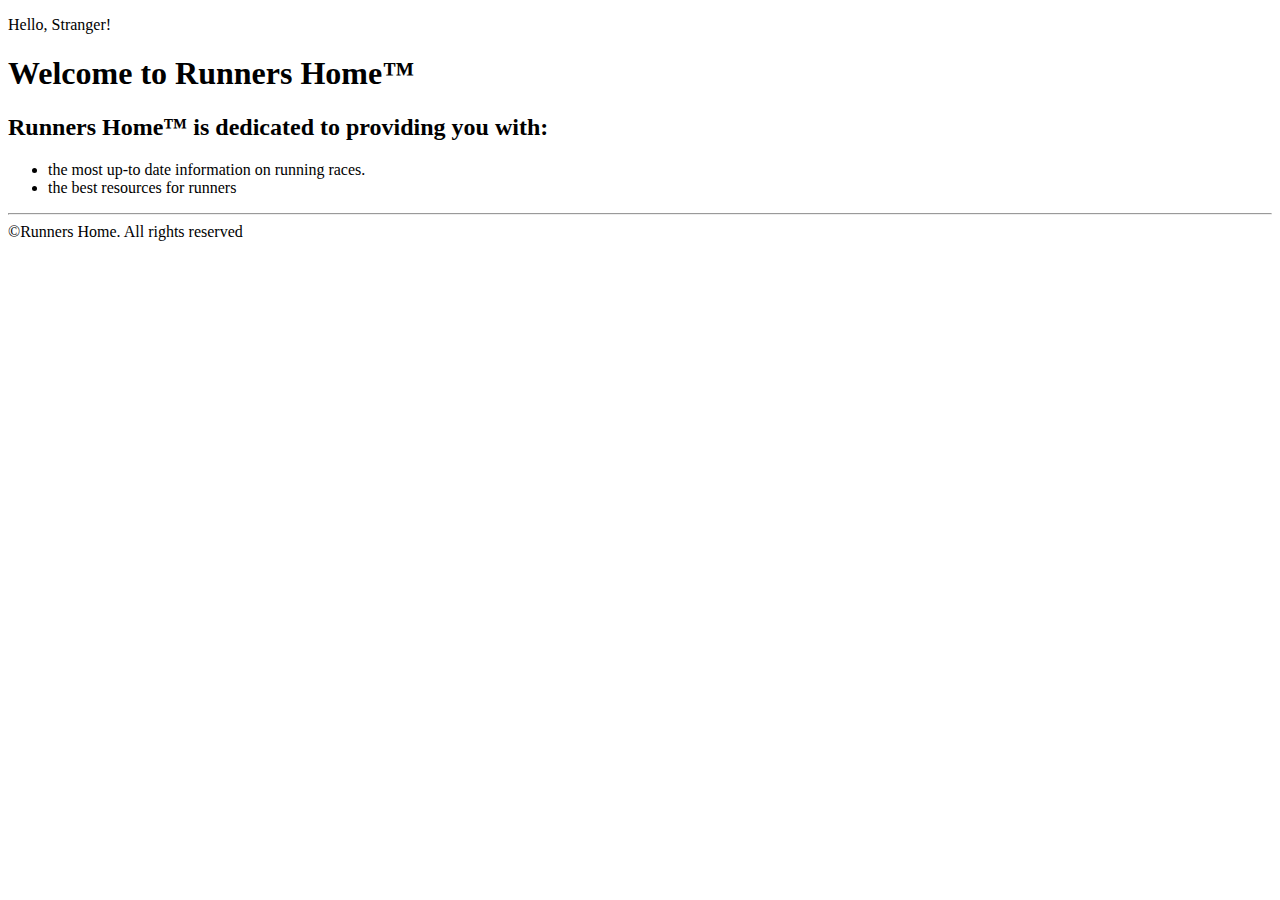
<file: HTML5/Homeworks/Html Fundamentals/01.Runners Home Page/index.html>
<!DOCTYPE html>
<html>
<head lang="en">
    <meta charset="UTF-8">
    <title>The runners Home&trade;</title>
</head>
<body>
    <p>Hello, Stranger!</p>
    <h1>Welcome to Runners Home&trade;</h1>
    <h2>Runners Home&trade; is dedicated to providing you with:</h2>
    <ul>
        <li>the most up-to date information on running races.</li>
        <li>the best resources for runners</li>
    </ul>
    <hr/>
<footer>&copy;Runners Home. All rights reserved</footer>
</body>
</html>
</file>
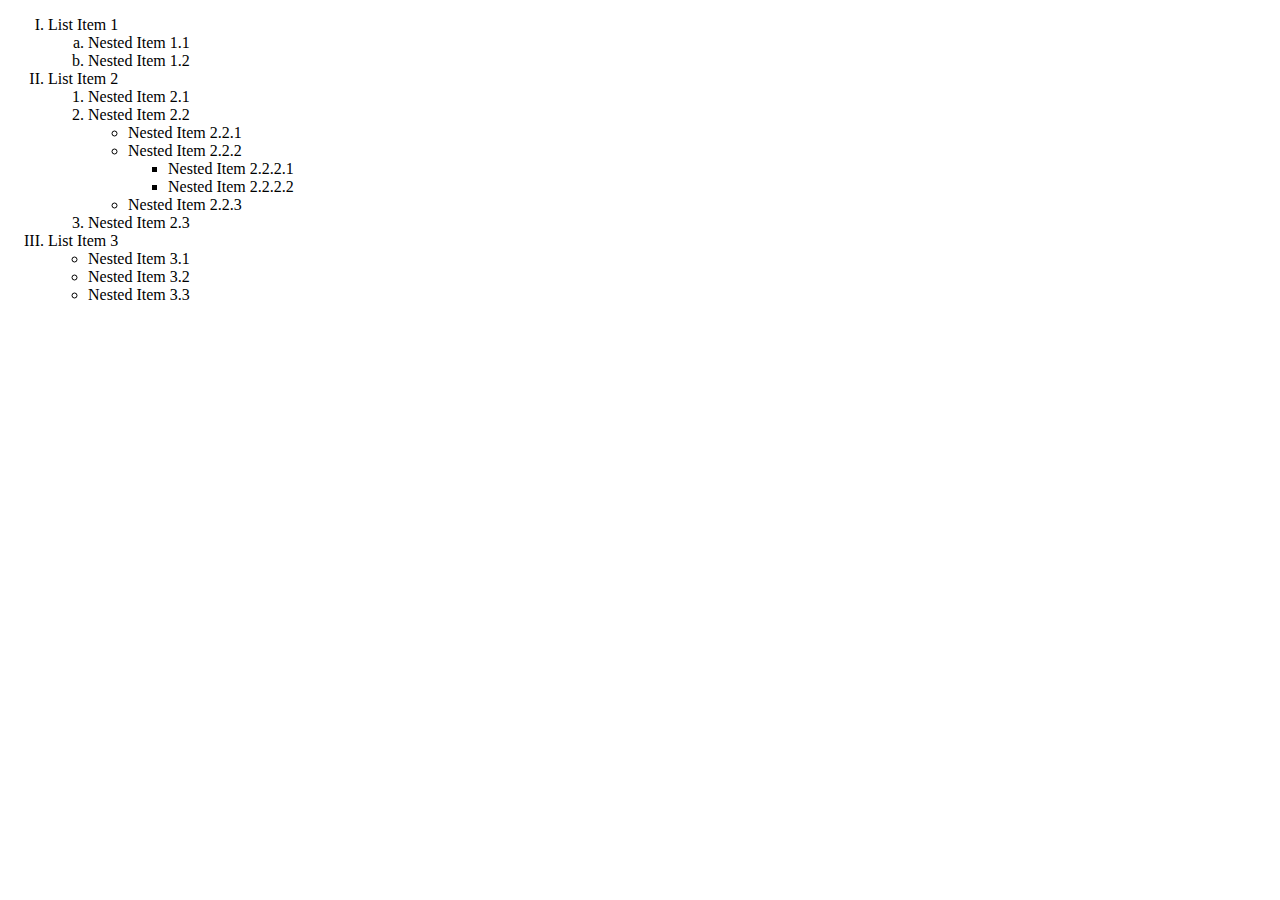
<file: HTML5/Homeworks/Html Fundamentals/02.Nested Lists/index.html>
<!DOCTYPE html>
<html>
<head lang="en">
    <meta charset="UTF-8">
    <title>Nested Lists</title>
</head>
<body>
<ol type="I">
    <li>List Item 1
        <ol type="a">
            <li>Nested Item 1.1</li>
            <li>Nested Item 1.2</li>
        </ol>
    </li>
    <li>List Item 2
        <ol type="1">
            <li>Nested Item 2.1</li>
            <li>Nested Item 2.2
                <ul type="circle">
                    <li>Nested Item 2.2.1</li>
                    <li>Nested Item 2.2.2
                        <ul type="square">
                            <li>Nested Item 2.2.2.1</li>
                            <li>Nested Item 2.2.2.2</li>
                        </ul>
                    </li>
                    <li>Nested Item 2.2.3</li>
                </ul>
            </li>
            <li>Nested Item 2.3</li>
        </ol>
    </li>
    <li>List Item 3
        <ul>
            <li>Nested Item 3.1</li>
            <li>Nested Item 3.2</li>
            <li>Nested Item 3.3</li>
        </ul>
    </li>
    
</ol>
</body>
</html>
</file>
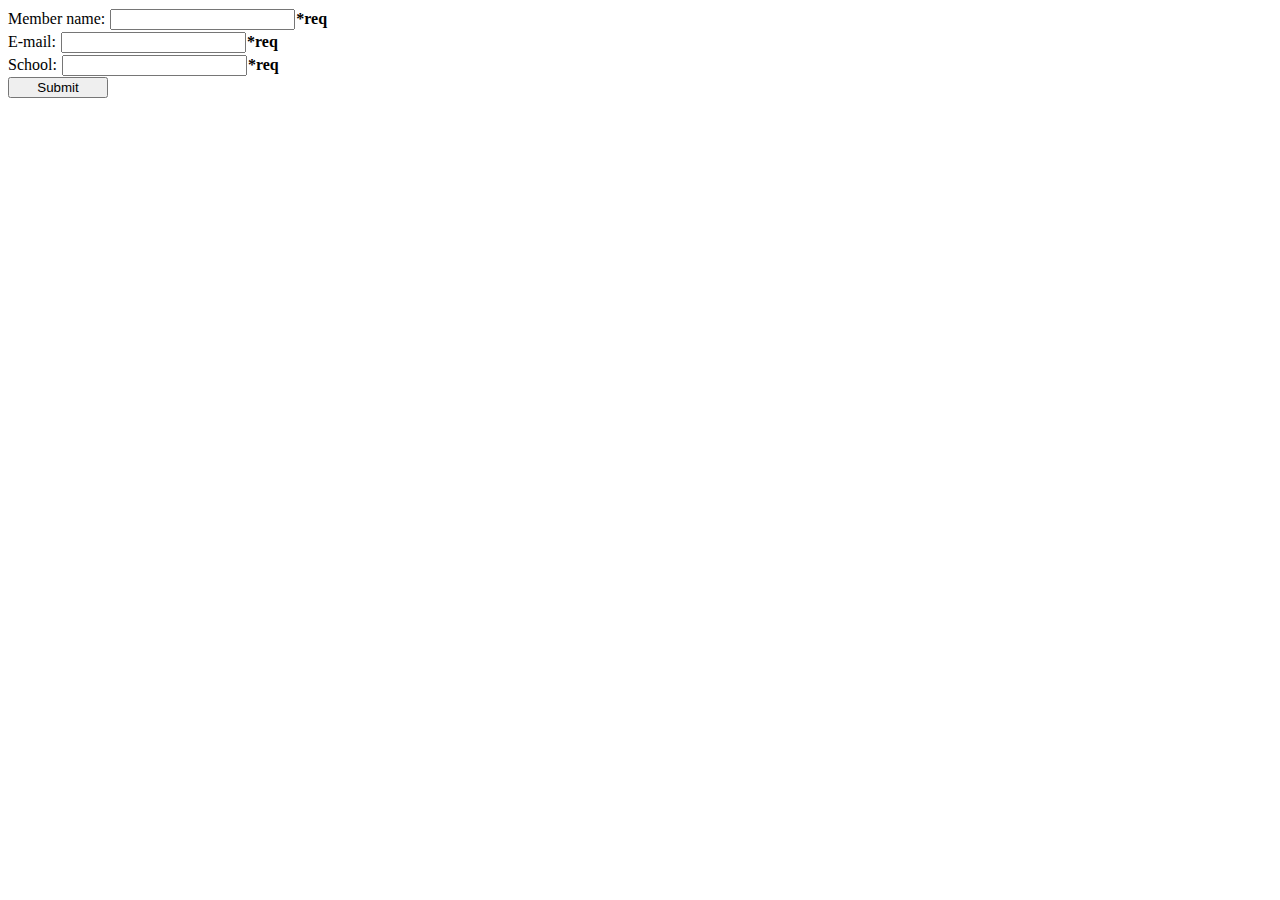
<file: HTML5/Homeworks/Html Tables/02.Html Form/index.html>
<!DOCTYPE html>
<html>
<head lang="en">
    <meta charset="UTF-8">
    <title>HTML Form</title>
    <link rel="stylesheet" href="style.css"/>
</head>
<body>
<form>
    Member name:
    <input type="text" name="memberName"/><strong>*req</strong><br/>
    E-mail:
    <input type="email" name="email"/><strong>*req</strong><br/>
    School:
    <input type="text" name="school"/><strong>*req</strong><br/>
    <button type="submit" id="submit">Submit</button>
</form>
</body>
</html>
</file>
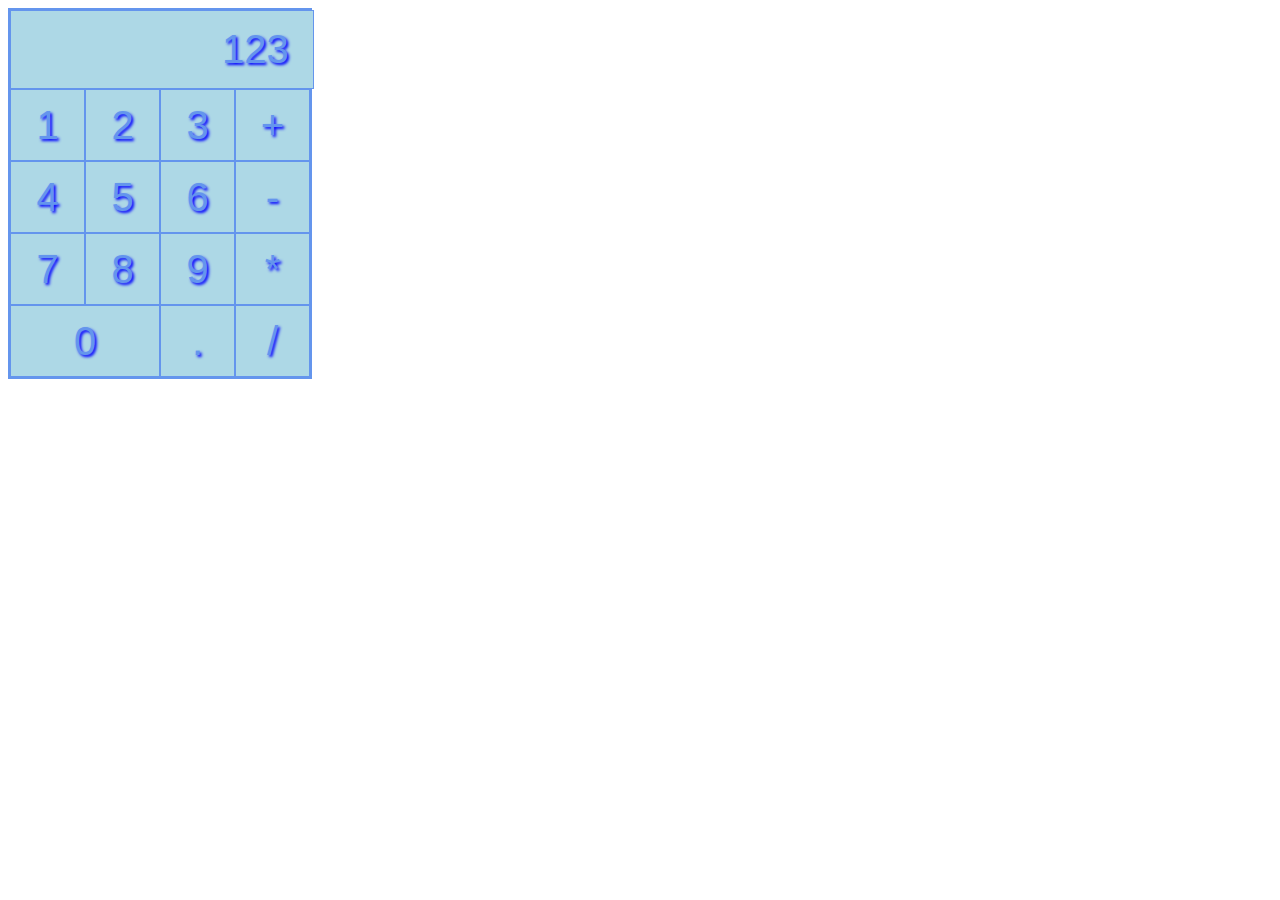
<file: HTML5/Homeworks/Html Tables/03.Calculator/index.html>
<!DOCTYPE html>
<html>
<head lang="en">
    <meta charset="UTF-8">
    <title>Calculator</title>
    <link rel="stylesheet" href="style.css"/>
</head>
<body>
    <form>
        <input type="text" value="123  " id="result" disabled/>
        <br/>
        <button type="button" class="btn">1</button>
        <button type="button" class="btn">2</button>
        <button type="button" class="btn">3</button>
        <button type="button" class="btn">+</button>
        <br/>
        <button type="button" class="btn">4</button>
        <button type="button" class="btn">5</button>
        <button type="button" class="btn">6</button>
        <button type="button" class="btn">-</button>
        <br/>
        <button type="button" class="btn">7</button>
        <button type="button" class="btn">8</button>
        <button type="button" class="btn">9</button>
        <button type="button" class="btn">*</button>
        <br/>
        <button type="button" class="btn" id="zero">0</button>
        <button type="button" class="btn">.</button>
        <button type="button" class="btn">/</button>
    </form>
</body>
</html>
</file>
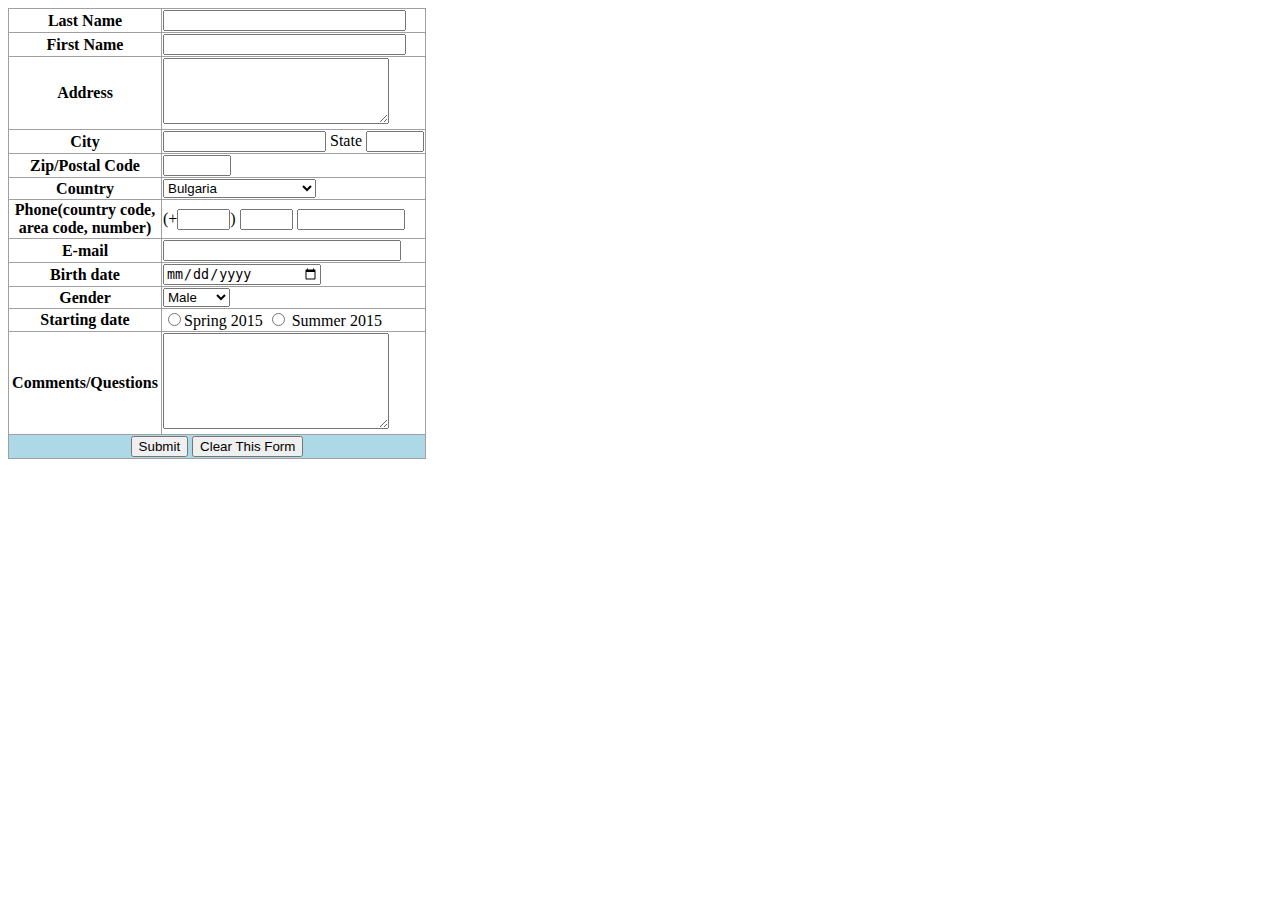
<file: HTML5/Homeworks/Html Forms/Problem.01/Registration-Form.html>
<!DOCTYPE html>
<html>
<head>
	<meta charset="utf-8">
	<meta http-equiv="X-UA-Compatible" content="IE=edge">
	<title>Registration Form</title>
	<link rel="stylesheet" href="style.css">
</head>
<body>
	<form>
		<table>
			<tfoot>
				<tr>
					<td id="footer" colspan="2">
						<input type="submit" value="Submit"/>
						<input type="reset" value="Clear This Form"/>
					</td>
				</tr>
			</tfoot>
			<tbody>
				<tr>
					<td class="firstColumn">
						<label for="lastName">Last Name</label>
					</td>
					<td>
						<input type="text" id="lastName"/>
					</td>
				</tr>
				<tr>
					<td class="firstColumn">
						<label for="firstName">First Name</label>
					</td>
					<td>
						<input type="text" id="firstName"/>
					</td>
				</tr>
				<tr>
					<td class="firstColumn">
						<label for="address">Address</label>
					</td>
					<td>
						<textarea name="address" id="address" cols="20" rows="4"></textarea>
					</td>
				</tr>
				<tr>
					<td class="firstColumn">
						<label for="city">City</label>
					</td>
					<td>
						<input type="text" id="city"/>
						<label for="state">State</label>
						<input type="text" id="state"/>
					</td>
				</tr>
				<tr>
					<td class="firstColumn">
						<label for="postCode">Zip/Postal Code</label>
					</td>
					<td>
						<input type="number" id="postCode"/>
					</td>
				</tr>
				<tr>
					<td class="firstColumn">
						<label for="country">Country</label>
					</td>
					<td>
						<select name="country" id="country">
							<option value="Argentina">Argentina</option>
							<option value="Australia">Australia</option>
							<option value="Bulgaria" selected="selected">Bulgaria</option>
							<option value="Canada">Canada</option>
							<option value="Denmark">Denmark</option>
							<option value="Germany">Germany</option>
							<option value="France">France</option>
							<option value="Jamaica">Jamaica</option>
						</select>
					</td>
				</tr>
				<tr>
					<td class="firstColumn">
						<label for="phone">
							Phone(country code,<br/>area code, number)	
						</label>
					</td>
					<td>
						(+<input type="tel" id="phone" maxlength="4"/>)
						<input type="tel" maxlength="5" id="area" />
						<input type="tel" maxlength="8" id="number" />
					</td>
				</tr>
				<tr>
					<td class="firstColumn">
						<label for="email">E-mail</label>
					</td>
					<td>
						<input type="email" id="email"/>
					</td>
				</tr>
				<tr>
					<td class="firstColumn">
						<label for="birthDate">Birth date</label>
					</td>
					<td>
						<input type="date" id="birthDate"/>
					</td>
				</tr>
				<tr>
					<td class="firstColumn">
						<label for="gender">Gender</label>
					</td>
					<td>
						<select name="gender" id="gender">
							<option value="male" selected="selected">Male</option>
							<option value="female">Female</option>
						</select>
					</td>
				</tr>
				<tr>
					<td class="firstColumn">
						<label for="spring">Starting date</label>
					</td>
					<td>
						<input type="radio" name="start" id="spring"/>Spring 2015
						<input type="radio" name="start" id="summer"/> Summer 2015
					</td>
				</tr>
				<tr>
					<td class="firstColumn">
						<label for="comments">Comments/Questions</label>
					</td>
					<td>
						<textarea name="comments" id="comments" cols="20" rows="6"></textarea>
					</td>
				</tr>	
			</tbody>
		</table>
	</form>
</body>
</html>
</file>
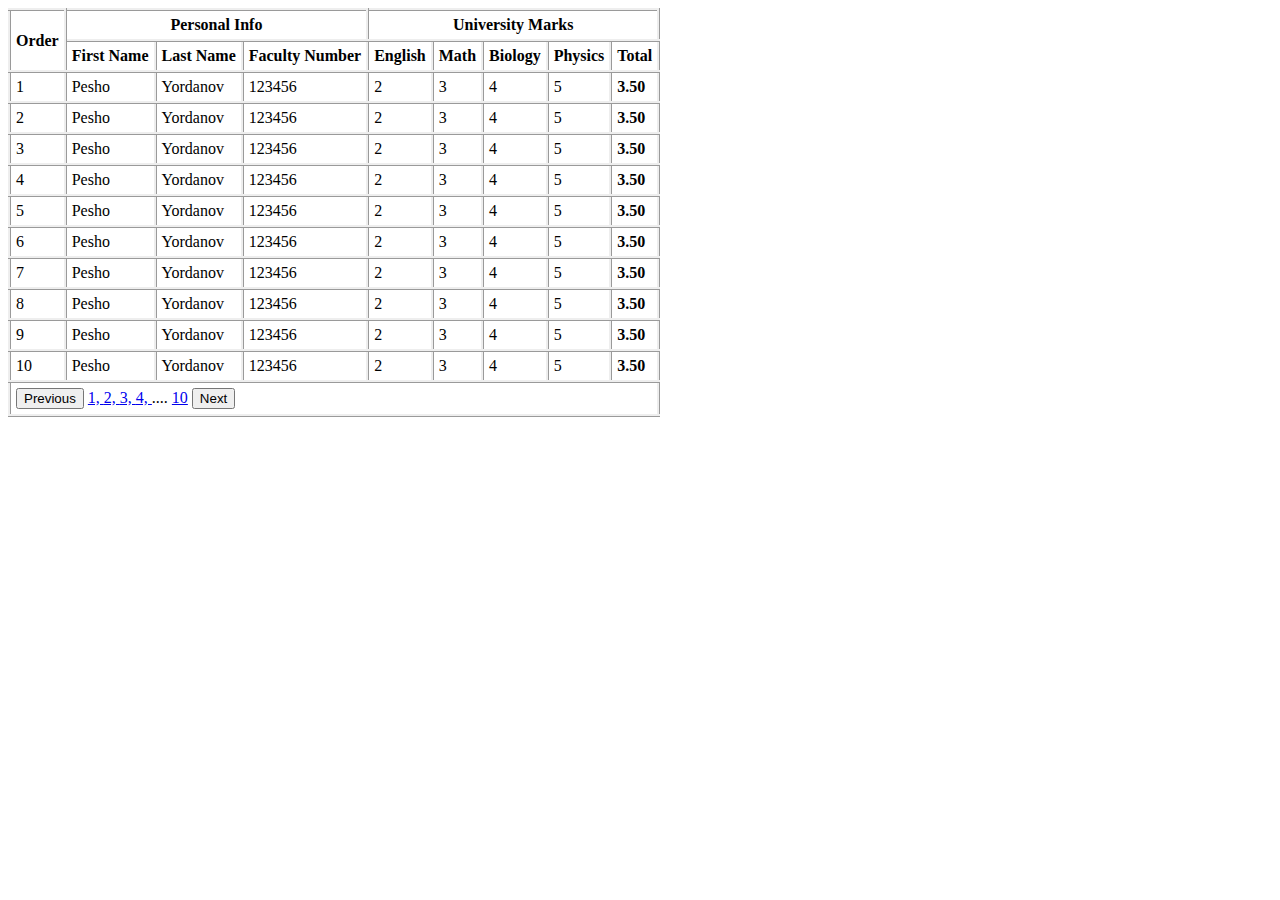
<file: HTML5/Homeworks/Html Forms/Problem.02/University-grid.html>
<!DOCTYPE html>
<html>
<head>
	<meta charset="utf-8">
	<meta http-equiv="X-UA-Compatible" content="IE=edge">
	<title>University grid</title>
	<link rel="stylesheet" href="style.css">
</head>
<body>
	<table>
		<thead>
			<tr>
				<th rowspan="2">Order</th>
				<th colspan="3">Personal Info</th>
				<th colspan="5">University Marks</th>
			</tr>
			<tr>
				<th>First Name</th>
				<th>Last Name</th>
				<th>Faculty Number</th>
				<th>English</th>
				<th>Math</th>
				<th>Biology</th>
				<th>Physics</th>
				<th>Total</th>
			</tr>
		</thead>
		<tfoot>
			<tr>
				<td colspan="9">
					<input type="button" value="Previous" id="previous"/>
					<label for="previous"><a href="#">1, </a></label>
            		<a href="#">2, </a>
            		<a href="#">3, </a>
            		<a href="#">4, </a>
            		<span>....</span>
            		<label for="next"><a href="#">10</a></label>
            		<input type="button" value="Next" id="next"/>
            	</td>
			</tr>
		</tfoot>
		<tbody>
			<tr>
				<td>1</td>
				<td>Pesho</td>
				<td>Yordanov</td>
				<td>123456</td>
				<td>2</td>
				<td>3</td>
				<td>4</td>
				<td>5</td>
				<td class="total">3.50</td>
			</tr>
			<tr>
				<td>2</td>
				<td>Pesho</td>
				<td>Yordanov</td>
				<td>123456</td>
				<td>2</td>
				<td>3</td>
				<td>4</td>
				<td>5</td>
				<td class="total">3.50</td>
			</tr>
			<tr>
				<td>3</td>
				<td>Pesho</td>
				<td>Yordanov</td>
				<td>123456</td>
				<td>2</td>
				<td>3</td>
				<td>4</td>
				<td>5</td>
				<td class="total">3.50</td>
			</tr>
			<tr>
				<td>4</td>
				<td>Pesho</td>
				<td>Yordanov</td>
				<td>123456</td>
				<td>2</td>
				<td>3</td>
				<td>4</td>
				<td>5</td>
				<td class="total">3.50</td>
			</tr>
			<tr>
				<td>5</td>
				<td>Pesho</td>
				<td>Yordanov</td>
				<td>123456</td>
				<td>2</td>
				<td>3</td>
				<td>4</td>
				<td>5</td>
				<td class="total">3.50</td>
			</tr>
			<tr>
				<td>6</td>
				<td>Pesho</td>
				<td>Yordanov</td>
				<td>123456</td>
				<td>2</td>
				<td>3</td>
				<td>4</td>
				<td>5</td>
				<td class="total">3.50</td>
			</tr>
			<tr>
				<td>7</td>
				<td>Pesho</td>
				<td>Yordanov</td>
				<td>123456</td>
				<td>2</td>
				<td>3</td>
				<td>4</td>
				<td>5</td>
				<td class="total">3.50</td>
			</tr>
			<tr>
				<td>8</td>
				<td>Pesho</td>
				<td>Yordanov</td>
				<td>123456</td>
				<td>2</td>
				<td>3</td>
				<td>4</td>
				<td>5</td>
				<td class="total">3.50</td>
			</tr>
			<tr>
				<td>9</td>
				<td>Pesho</td>
				<td>Yordanov</td>
				<td>123456</td>
				<td>2</td>
				<td>3</td>
				<td>4</td>
				<td>5</td>
				<td class="total">3.50</td>
			</tr>
			<tr>
				<td>10</td>
				<td>Pesho</td>
				<td>Yordanov</td>
				<td>123456</td>
				<td>2</td>
				<td>3</td>
				<td>4</td>
				<td>5</td>
				<td class="total">3.50</td>
			</tr>
		</tbody>
	</table>
</body>
</html>
</file>
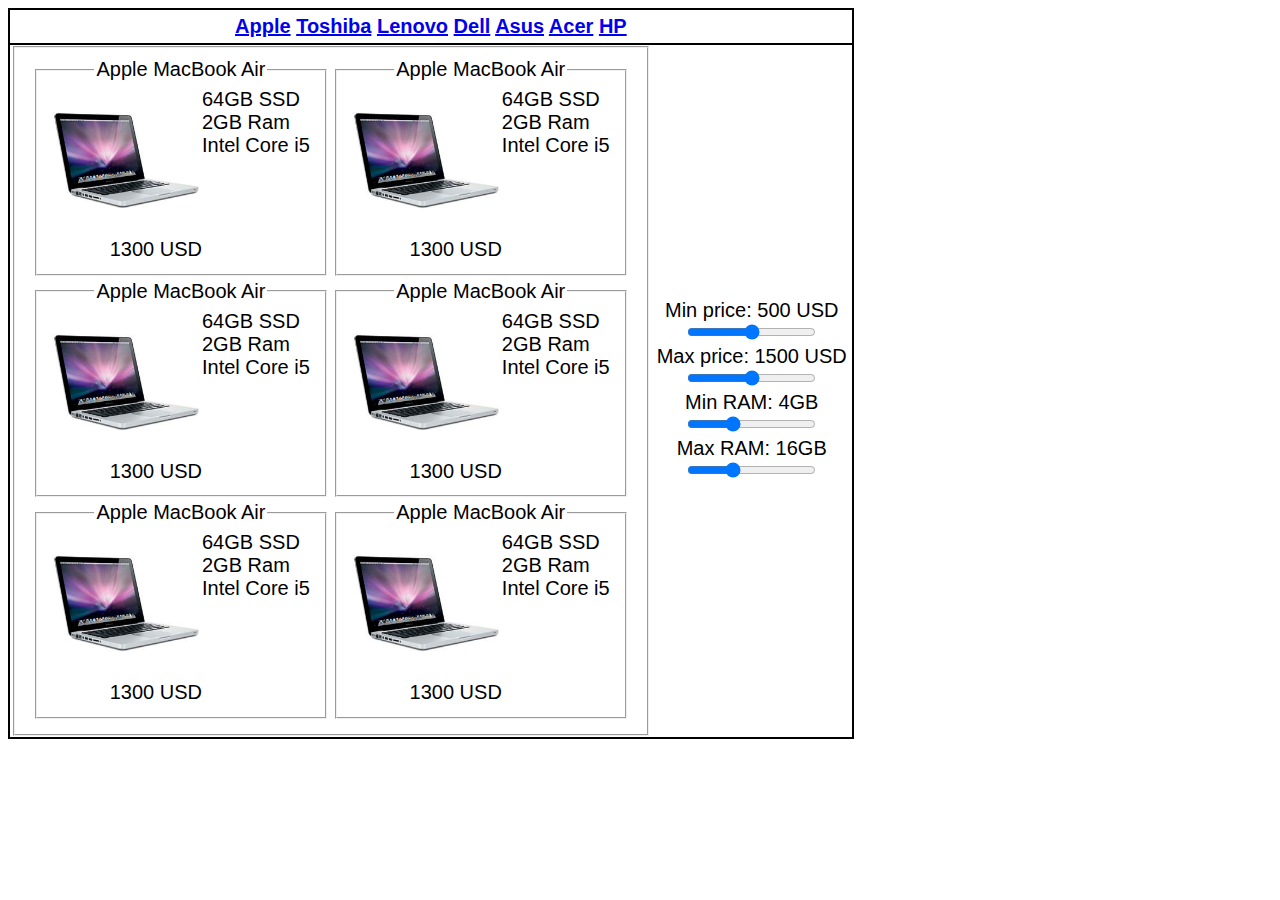
<file: HTML5/Homeworks/Html Forms/Problem.03/Notebook-Store.html>
<!DOCTYPE html>
<html>
<head>
	<meta charset="utf-8">
	<meta http-equiv="X-UA-Compatible" content="IE=edge">
	<title>Notebook Store</title>
	<link rel="stylesheet" href="style.css">
</head>
<body>
	<form name="notebooks">
		<table id="outer">
			<thead>
				<tr>
					<th colspan="2">
						<a href="#">Apple</a>
						<a href="#">Toshiba</a>
						<a href="#">Lenovo</a>
						<a href="#">Dell</a>
						<a href="#">Asus</a>
						<a href="#">Acer</a>
						<a href="#">HP</a>
					</th>
				</tr>
			</thead>

			<tbody>
				<tr>
					<td>
						<fieldset id="notebooks">
							<table>
								<tbody>
									<tr>
										<td>
											<fieldset>
												<legend>Apple MacBook Air</legend>
												<div class="price">
													<img src="apple.jpg" alt="MacBook Air"/>
													<div>1300 USD</div>
												</div>
												<div class="params">
													<div>64GB SSD</div>
													<div>2GB Ram</div>
													<div>Intel Core i5</div>
												</div>
											</fieldset>
										</td>
										<td>
											<fieldset>
												<legend>Apple MacBook Air</legend>
												<div class="price">
													<img src="apple.jpg" alt="MacBook Air"/>
													<div>1300 USD</div>
												</div>
												<div class="params">
													<div>64GB SSD</div>
													<div>2GB Ram</div>
													<div>Intel Core i5</div>
												</div>
											</fieldset>
										</td>
									</tr>
									<tr>
										<td>
											<fieldset>
												<legend>Apple MacBook Air</legend>
												<div class="price">
													<img src="apple.jpg" alt="MacBook Air"/>
													<div>1300 USD</div>
												</div>
												<div class="params">
													<div>64GB SSD</div>
													<div>2GB Ram</div>
													<div>Intel Core i5</div>
												</div>
											</fieldset>
										</td>
										<td>
											<fieldset>
												<legend>Apple MacBook Air</legend>
												<div class="price">
													<img src="apple.jpg" alt="MacBook Air"/>
													<div>1300 USD</div>
												</div>
												<div class="params">
													<div>64GB SSD</div>
													<div>2GB Ram</div>
													<div>Intel Core i5</div>
												</div>
											</fieldset>
										</td>
									</tr>
									<tr>
										<td>
											<fieldset>
												<legend>Apple MacBook Air</legend>
												<div class="price">
													<img src="apple.jpg" alt="MacBook Air"/>
													<div>1300 USD</div>
												</div>
												<div class="params">
													<div>64GB SSD</div>
													<div>2GB Ram</div>
													<div>Intel Core i5</div>
												</div>
											</fieldset>
										</td>
										<td>
											<fieldset>
												<legend>Apple MacBook Air</legend>
												<div class="price">
													<img src="apple.jpg" alt="MacBook Air"/>
													<div>1300 USD</div>
												</div>
												<div class="params">
													<div>64GB SSD</div>
													<div>2GB Ram</div>
													<div>Intel Core i5</div>
												</div>
											</fieldset>
										</td>
									</tr>
								</tbody>
							</table>
						</fieldset>
					</td>
					<td id="sliders">
						<div>
							<label for="minPrice">Min price: 500 USD</label>
						</div>
						<div>
							<input type="range" id="minPrice" min="500" max="1500" value="1000">
						</div>
						<div>
							<label for="maxPrice">Max price: 1500 USD</label>
						</div>
						<div>
							<input type="range" id="maxPrice" min="500" max="1500" value="1000"/>
						</div>
						<div>
							<label for="minRam">Min RAM: 4GB</label>
						</div>
						<div>
							<input type="range" id="minRam" min="4" max="16" value="8" step="2" />
						</div>
						<div>
							<label for="maxRam">Max RAM: 16GB</label>
						</div>
						<div>
							<input type="range" id="maxRam" min="4" max="16" value="8" step="2" />
						</div>
					</td>
				</tr>
			</tbody>
		</table>
	</form>
</body>
</html>
</file>
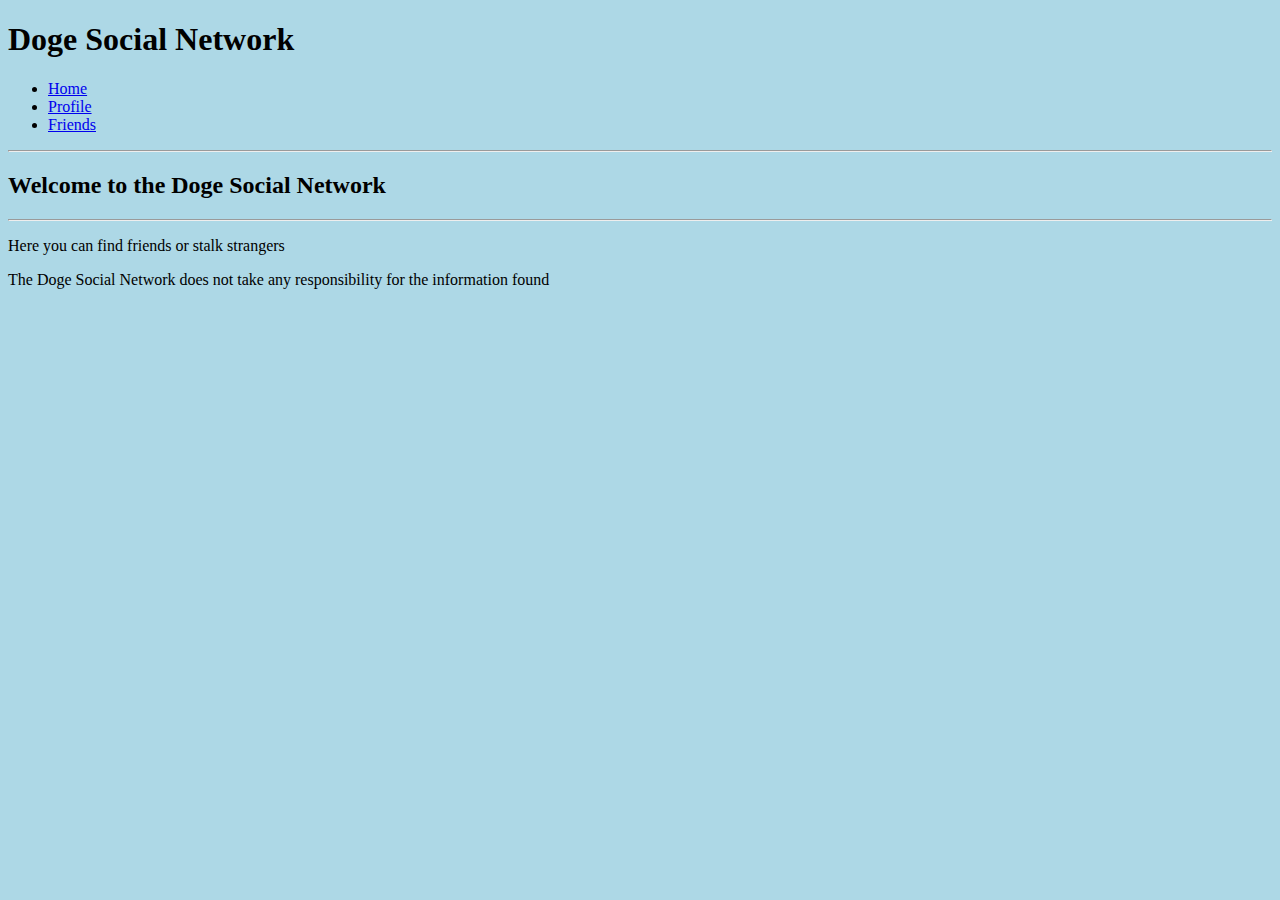
<file: HTML5/Homeworks/Html Fundamentals/03.Social Site/home.html>
<!DOCTYPE html>
<html>
<head lang="en">
    <meta charset="UTF-8">
    <title>Doge Social Network - Home</title>
    <link rel="stylesheet" href="styles.css"/>
</head>
<body>
    <header>
        <h1>Doge Social Network</h1>
        <nav>
            <ul>
                <li><a href="home.html">Home</a></li>
                <li><a href="profile.html">Profile</a></li>
                <li><a href="friends.html">Friends</a></li>
            </ul>
        </nav>
        <hr/>
        <h2>Welcome to the Doge Social Network</h2>
        <hr/>
        <p>Here you can find friends or stalk strangers</p>
        <p>The Doge Social Network does not take any responsibility for the information found</p>
    </header>
</body>
</html>
</file>
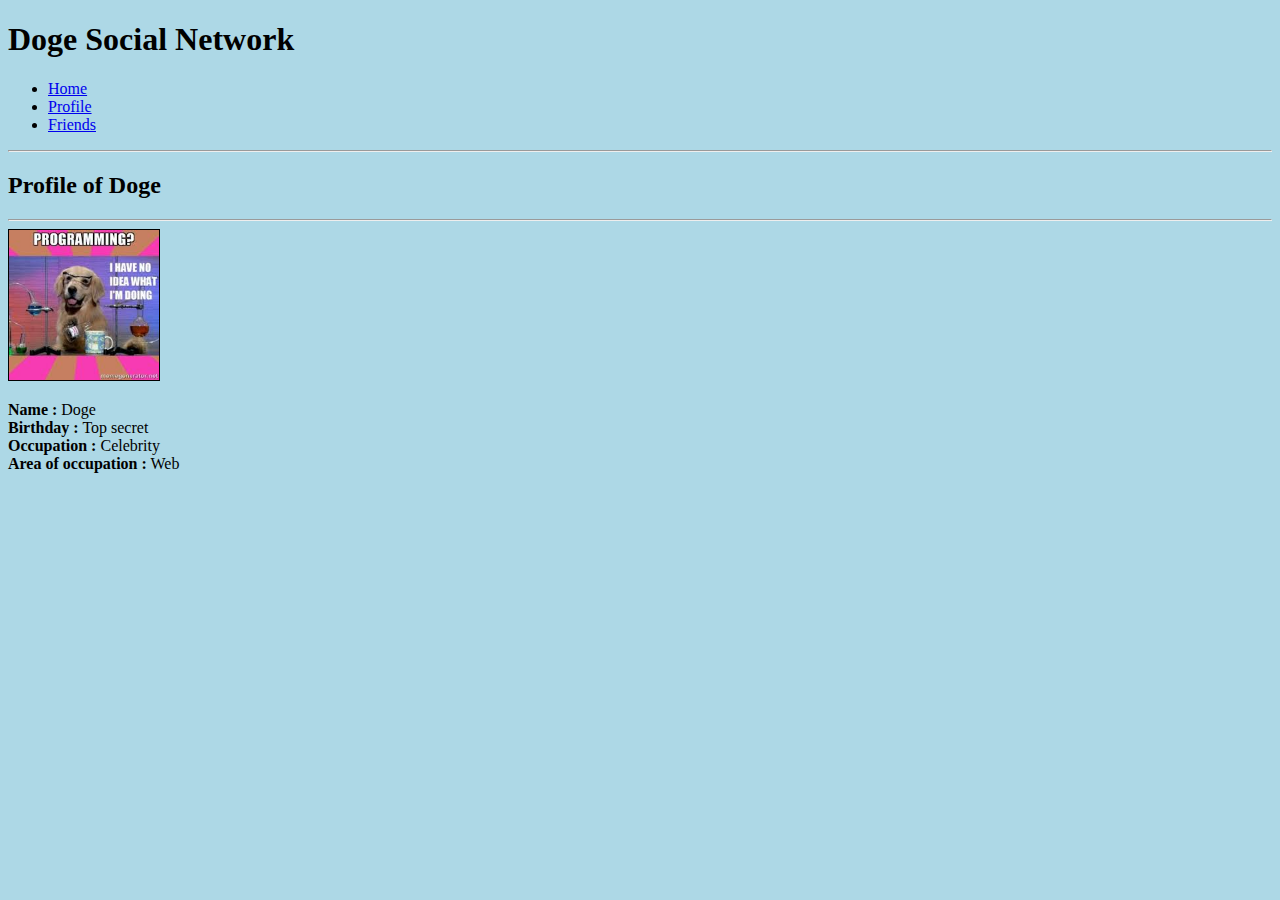
<file: HTML5/Homeworks/Html Fundamentals/03.Social Site/profile.html>
<!DOCTYPE html>
<html>
<head lang="en">
    <meta charset="UTF-8">
    <title>Doge Social Network - Profile</title>
    <link rel="stylesheet" href="styles.css"/>
</head>
<body>
<header>
    <h1>Doge Social Network</h1>
    <nav>
        <ul>
            <li><a href="home.html">Home</a></li>
            <li><a href="profile.html">Profile</a></li>
            <li><a href="friends.html">Friends</a></li>
        </ul>
    </nav>
    <hr/>
    <h2>Profile of Doge</h2>
    <hr/>
    <img src="doge.jpg" alt="The picture of the Doge" id="picture"/>
    <p>
        <b>Name :</b> Doge<br />
        <b>Birthday :</b> Top secret<br />
        <b>Occupation :</b> Celebrity<br />
        <b>Area of occupation :</b> Web
    </p>
</header>
</body>
</html>
</file>
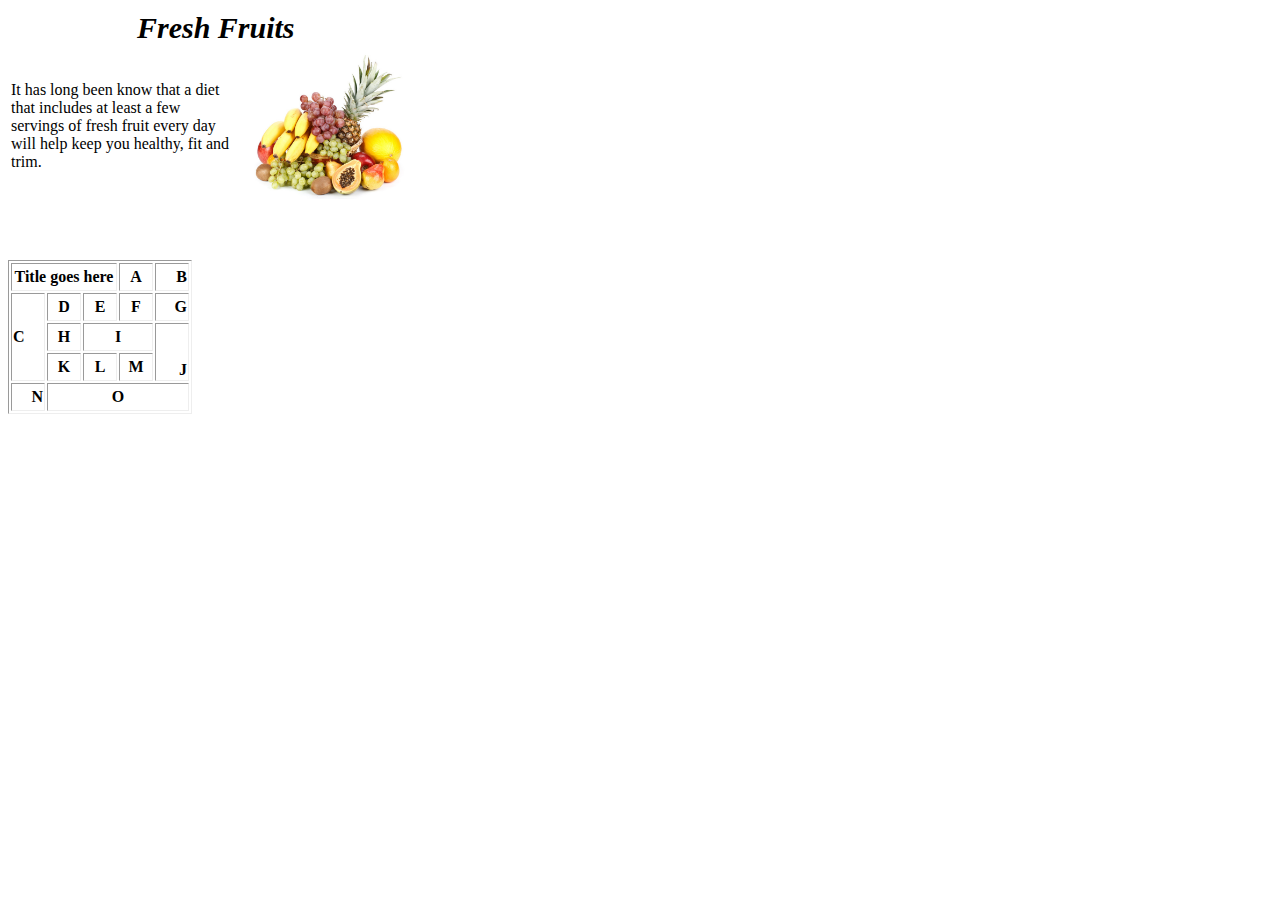
<file: HTML5/Homeworks/Html Tables/01.Html Tables/freshFruits.html>
<!DOCTYPE html>
<html>
<head lang="en">
    <meta charset="UTF-8">
    <title>Fresh Fruits</title>
    <link rel="stylesheet" href="styles.css"/>
</head>
<body>
    <table>
        <thead>
            <tr><th colspan="2" id="tableHead">Fresh Fruits</th></tr>
            <tr>
                <td>It has long been know that a diet <br/> that includes at least a few <br/>
                    servings of fresh fruit every day <br/> will help keep you healthy, fit and <br/> trim.</td>
                <td>
                    <img src="fruits.jpg" alt="Picture of fruits" id="fruits"/>
                </td>
            </tr>
        </thead>
        <tbody>

        </tbody>
    </table>

    <br/>
    <br/>
    <br/>

    <table id="secondTable">
        <tr>
            <td colspan="3">Title goes here</td>
            <td>A</td>
            <td class="b">B</td>
        </tr>
        <tr>
            <td rowspan="3" class="c">C</td>
            <td>D</td>
            <td>E</td>
            <td>F</td>
            <td class="g">G</td>
        </tr>
        <tr>
            <td>H</td>
            <td colspan="2">I</td>
            <td rowspan="2" class="j">J</td>
        </tr>
        <tr>
            <td>K</td>
            <td>L</td>
            <td>M</td>
        </tr>
        <tr>
            <td class="n">N</td>
            <td colspan="4">O</td>
        </tr>
    </table>
</body>
</html>
</file>
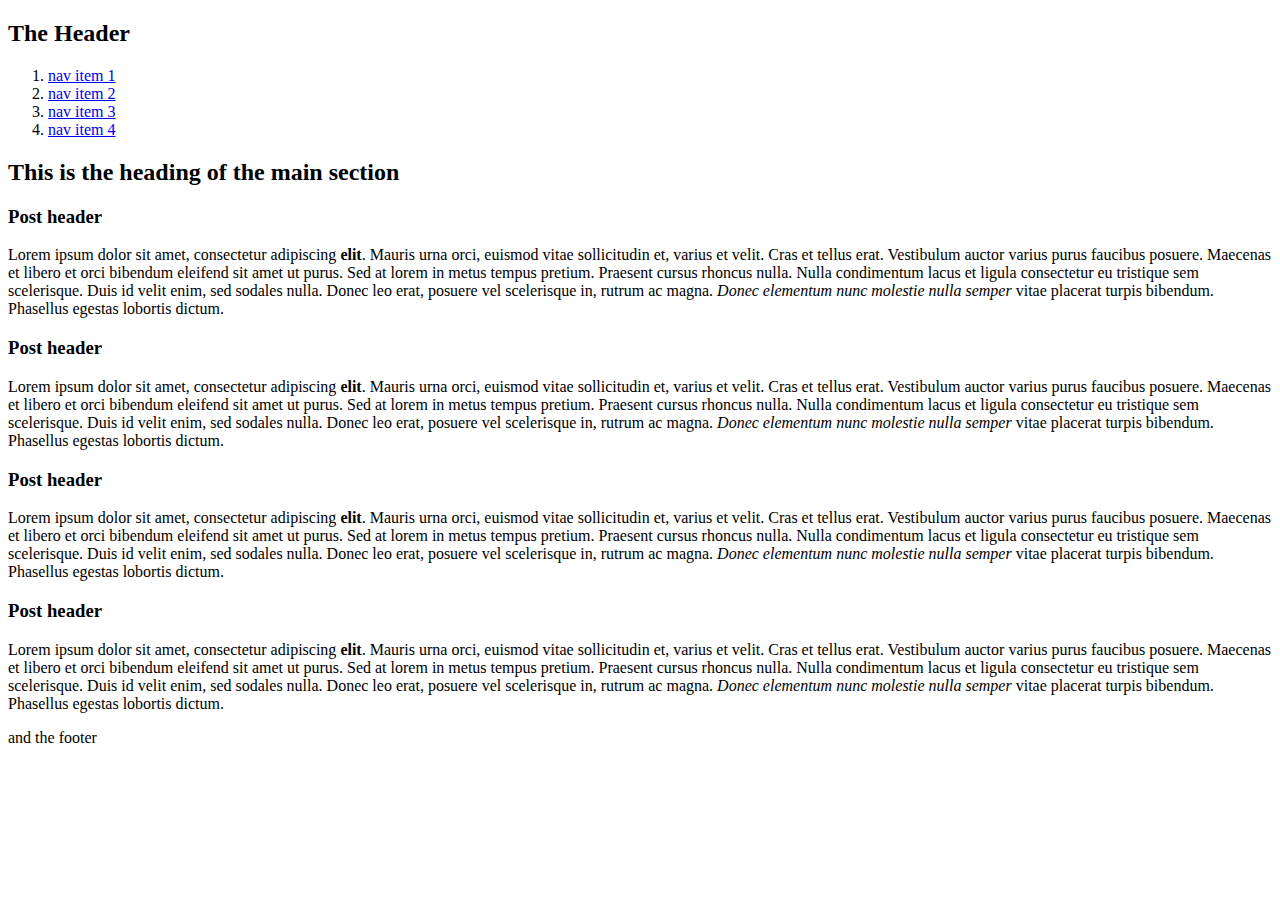
<file: HTML5/Homeworks/Semantic Html/Problem.01/refactoring.html>
﻿<!DOCTYPE html>
<html xmlns="http://www.w3.org/1999/xhtml">
<head>
    <title>To refactor -First</title>
</head>
<body>
    <header>
        <h2>The Header</h2>
        <nav>
            <ol>
                <li>
                    <a href="#">
                        nav item 1
                    </a>
                </li>
                <li>
                    <a href="#">
                        nav item 2
                    </a>
                </li>
                <li>
                    <a href="#">
                        nav item 3
                    </a>
                </li>
                <li>
                    <a href="#">
                        nav item 4
                    </a>
                </li>
            </ol>
        </nav>
    </header>

    <section>
        <header>
            <h2>This is the heading of the main section</h2>
        </header>
        <article>
            <h3>Post header</h3>
            <p>
                Lorem ipsum dolor sit amet, consectetur adipiscing <strong>elit</strong>. Mauris urna orci, euismod vitae sollicitudin et, varius et velit. Cras et tellus erat. Vestibulum auctor varius purus faucibus posuere. Maecenas et libero et orci bibendum eleifend sit amet ut purus. Sed at lorem in metus tempus pretium. Praesent cursus rhoncus nulla. Nulla condimentum lacus et ligula consectetur eu tristique sem scelerisque. Duis id velit enim, sed sodales nulla. Donec leo erat, posuere vel scelerisque in, rutrum ac magna. <em>Donec elementum nunc molestie nulla semper</em> vitae placerat turpis bibendum. Phasellus egestas lobortis dictum.
            </p>
        </article>
        <article>
            <h3>Post header</h3>
            <p>
                Lorem ipsum dolor sit amet, consectetur adipiscing <strong>elit</strong>. Mauris urna orci, euismod vitae sollicitudin et, varius et velit. Cras et tellus erat. Vestibulum auctor varius purus faucibus posuere. Maecenas et libero et orci bibendum eleifend sit amet ut purus. Sed at lorem in metus tempus pretium. Praesent cursus rhoncus nulla. Nulla condimentum lacus et ligula consectetur eu tristique sem scelerisque. Duis id velit enim, sed sodales nulla. Donec leo erat, posuere vel scelerisque in, rutrum ac magna. <em>Donec elementum nunc molestie nulla semper</em> vitae placerat turpis bibendum. Phasellus egestas lobortis dictum.
            </p>
        </article>
        <article>
            <h3>Post header</h3>
            <p>
                Lorem ipsum dolor sit amet, consectetur adipiscing <strong>elit</strong>. Mauris urna orci, euismod vitae sollicitudin et, varius et velit. Cras et tellus erat. Vestibulum auctor varius purus faucibus posuere. Maecenas et libero et orci bibendum eleifend sit amet ut purus. Sed at lorem in metus tempus pretium. Praesent cursus rhoncus nulla. Nulla condimentum lacus et ligula consectetur eu tristique sem scelerisque. Duis id velit enim, sed sodales nulla. Donec leo erat, posuere vel scelerisque in, rutrum ac magna. <em>Donec elementum nunc molestie nulla semper</em> vitae placerat turpis bibendum. Phasellus egestas lobortis dictum.
            </p>
        </article>
        <article>
            <h3>Post header</h3>
            <p>
                Lorem ipsum dolor sit amet, consectetur adipiscing <strong>elit</strong>. Mauris urna orci, euismod vitae sollicitudin et, varius et velit. Cras et tellus erat. Vestibulum auctor varius purus faucibus posuere. Maecenas et libero et orci bibendum eleifend sit amet ut purus. Sed at lorem in metus tempus pretium. Praesent cursus rhoncus nulla. Nulla condimentum lacus et ligula consectetur eu tristique sem scelerisque. Duis id velit enim, sed sodales nulla. Donec leo erat, posuere vel scelerisque in, rutrum ac magna. <em>Donec elementum nunc molestie nulla semper</em> vitae placerat turpis bibendum. Phasellus egestas lobortis dictum.
            </p>
        </article>
        <footer>
            and the footer
        </footer>
    </section>
</body>
</html>
</file>
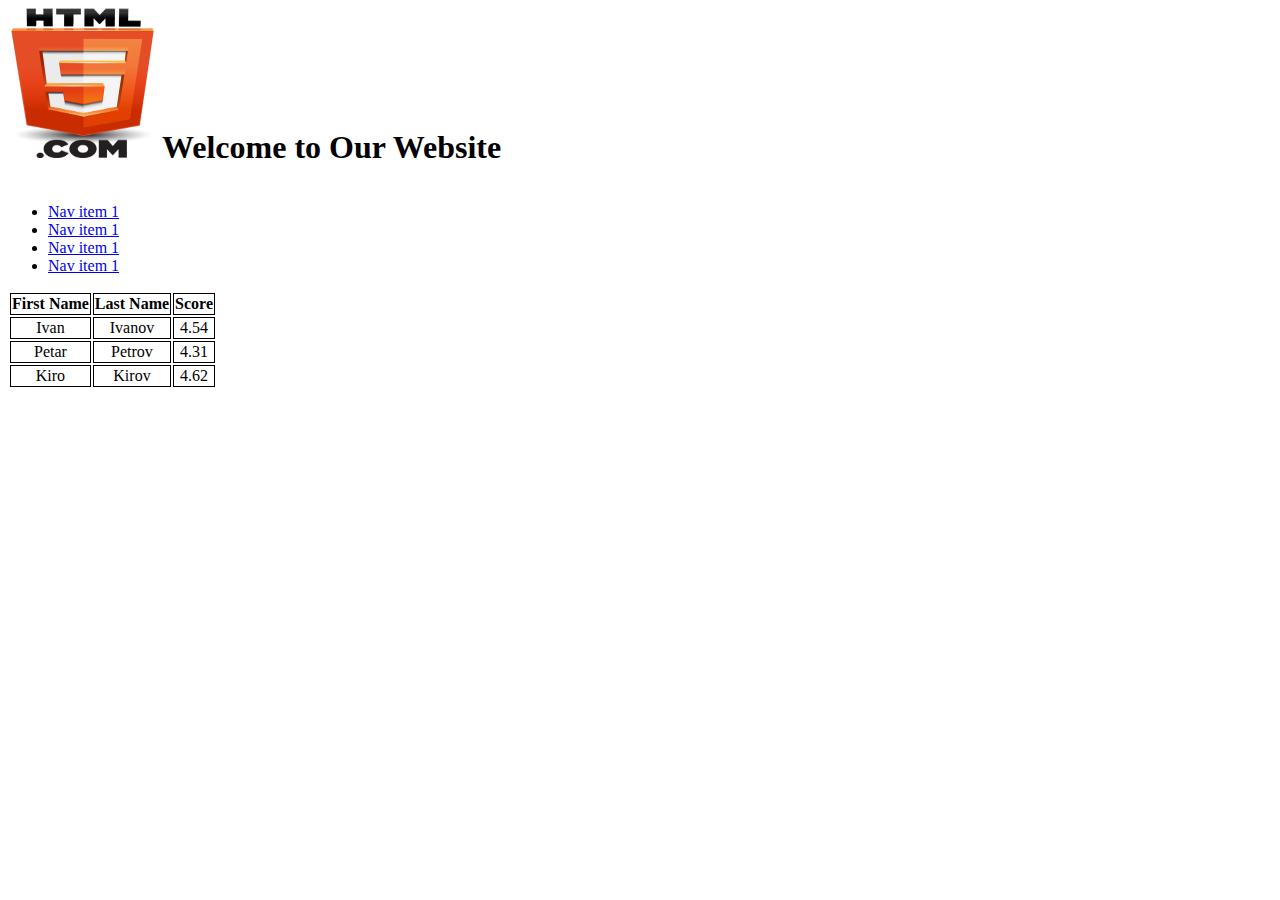
<file: HTML5/Homeworks/Semantic Html/Problem.02/studentSystem.html>
﻿<!DOCTYPE html>
<html xmlns="http://www.w3.org/1999/xhtml">
<head>
    <title>Student System</title>
    <link href="style.css" rel="stylesheet" />
</head>
<body>
    <header>
        <img src="logo.png" alt="logo" />
        <h1>Welcome to Our Website</h1>
    </header>

    <nav>
        <ul>
            <li><a href="#">Nav item 1</a></li>
            <li><a href="#">Nav item 1</a></li>
            <li><a href="#">Nav item 1</a></li>
            <li><a href="#">Nav item 1</a></li>
        </ul>
    </nav>

    <section>
        <table>
            <thead>
                <tr>
                    <th>First Name</th>
                    <th>Last Name</th>
                    <th>Score</th>
                </tr>
            </thead>
            <tbody>
                <tr>
                    <td>Ivan</td>
                    <td>Ivanov</td>
                    <td>4.54</td>
                </tr>
                <tr>
                    <td>Petar</td>
                    <td>Petrov</td>
                    <td>4.31</td>
                </tr>
                <tr>
                    <td>Kiro</td>
                    <td>Kirov</td>
                    <td>4.62</td>
                </tr>
            </tbody>
        </table>
    </section>
</body>
</html>
</file>
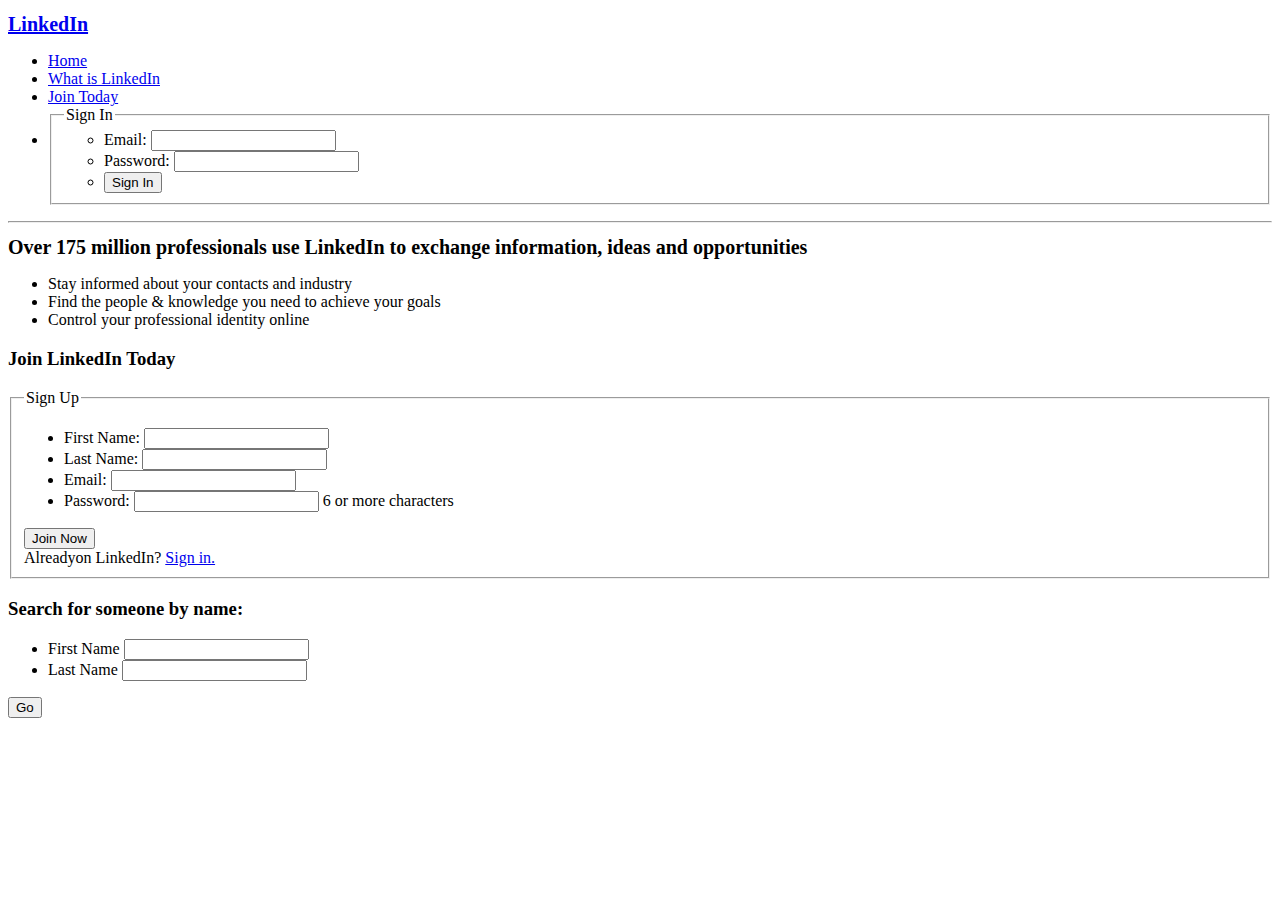
<file: HTML5/Homeworks/Semantic Html/Problem.03/linkedIn.html>
﻿<!DOCTYPE html>
<html xmlns="http://www.w3.org/1999/xhtml">
<head>
    <title>LinkedIn</title>
    <link href="style.css" rel="stylesheet" />
</head>
<body>
    <header>
        <h1><a href="#">LinkedIn</a></h1>
        <nav>
            <ul>
                <li><a href="#">Home</a></li>
                <li><a href="#">What is LinkedIn</a></li>
                <li><a href="#">Join Today</a></li>
                <li>
                    <form>
                        <fieldset>
                            <legend>
                                Sign In
                            </legend>
                            <ul>
                                <li>Email: <input type="email" name="email" /></li>
                                <li>Password: <input type="password" name="pass" /></li>
                                <li><input type="submit" value="Sign In" /></li>
                            </ul>
                        </fieldset>
                    </form>
                </li>
            </ul>
        </nav>
    </header>
    <hr size="2" />
    <section>
        <h1>Over 175 million professionals use LinkedIn to exchange information, ideas and opportunities</h1>
        <ul>
            <li>Stay informed about your contacts and industry</li>
            <li>Find the people &amp; knowledge you need to achieve your goals</li>
            <li>Control your professional identity online</li>
        </ul>
    </section>

    <section>
        <h3>Join LinkedIn Today</h3>
        <form>
            <fieldset>
                <legend>Sign Up</legend>
                <ul>
                    <li>
                        <label for="firstName">First Name:</label>
                        <input type="text" name="name" id="firstName" />
                    </li>
                    <li>
                        <label for="lastName">Last Name:</label>
                        <input type="text" name="name" id="lastName" />
                    </li>
                    <li>
                        <label for="email">Email:</label>
                        <input type="email" name="email" id="email"/>
                    </li>
                    <li>
                        <label for="password">Password:</label>
                        <input type="password" name="pass" id="password" />
                        6 or more characters
                    </li>
                </ul>
                <input type="submit" value="Join Now" /><br />
                Alreadyon LinkedIn? <a href="#">Sign in.</a>
            </fieldset>
        </form>
    </section>
    <section>
        <h3>Search for someone by name:</h3>
        <form>
            <ul>
                <li>
                    <label for="searchFirstName">First Name </label>
                    <input type="text" id="searchFirstName" />
                </li>
                <li>
                    <label for="searchLastName">Last Name </label>
                    <input type="text" id="searchLastName" />
                </li>
            </ul>
            <input type="submit" value="Go" />
        </form>
    </section>
</body>
</html>
</file>
<file: HTML5/Homeworks/Html Tables/02.Html Form/style.css>
form input {
    margin: 1px;
}
#submit {
    width: 100px;
}
</file>
<file: HTML5/Homeworks/Html Tables/03.Calculator/style.css>
form {
    border: 2px solid cornflowerblue;
    width: 300px;
    height: 367px;
}
#result {
    height: 75px;
    width: 298px;
    border: 1px solid cornflowerblue;
    text-align: right;
    font-size: 40px;
    color: cornflowerblue;
    text-shadow: 2px 2px 3px blue;
    background-color: lightblue;
}
.btn {
    width: 75px;
    height: 72px;
    padding: 0px;
    margin: 0px;
    background-color: lightblue;
    font-size: 40px;
    color: cornflowerblue;
    text-shadow: 2px 2px 3px blue;
    border: 1px solid cornflowerblue;
    float: left;
}
#zero {
    width: 150px;
}
</file>
<file: HTML5/Homeworks/Html Forms/Problem.01/style.css>
form{
	width:420px;
}

table {
	border-collapse: collapse;
	table-layout: fixed;
}

td {
	border: 1px solid #A0A0A0;
}

tfoot {
	background-color: lightblue;
}

#lastName {
	width: 235px;
}

#firstName {
	width: 235px;
}

#address {
	width: 220px;
}

#city {
	width: 155px;
}

#state {
	width: 50px;
}

#postCode {
	width: 60px;
} 

#country {
	width: 153px;
}

#phone , #area {
	width: 45px;
}

#number {
	width: 100px;
}

#email {
	width: 230px;
}

#birthDate {
	width: 153px;
}

#comments {
	width: 220px;
}

.firstColumn {
	width: 150px;
    font-weight: bold;
    text-align: center;
}

#footer {
	text-align: center;
}
</file>
<file: HTML5/Homeworks/Html Forms/Problem.02/style.css>
table, td, th {
	border: 3px inset;
	border-collapse: collapse;
	padding: 5px;
}

.total {
	font-weight: bold;
}
</file>
<file: HTML5/Homeworks/Html Forms/Problem.03/style.css>
#outer, #outer th {
	border:2px solid black;
	border-collapse: collapse;
	font-family: Verdana, sans-serif;
	font-size: 20px;
	padding: 5px;
}

legend {
	text-align: center;
}

.price {
	text-align: right;
	float: left;
}

.params {
	margin: 30 px 0 0 10px;
	float: right;
}

.price div {
	margin-top: 15px;
	
}

#sliders {
	padding: 10px 5px;
	text-align: center;
}

img {
	height: 150px;
	width: 150px;
	float: left;
}
</file>
<file: HTML5/Homeworks/Html Fundamentals/03.Social Site/styles.css>
body {
    background-color: #ADD8E6;
}
dt {
    font-style: italic;
}
#picture {
    height: 150px;
    width: 150px;
    border: 1px solid black;
}
</file>
<file: HTML5/Homeworks/Html Tables/01.Html Tables/styles.css>
#tableHead {
    font-size: 30px;
    font-style: italic;
}
#fruits {
    height: 150px;
}
#secondTable {
    border: 1px inset;
    font-weight: bold;
    text-align: center;
}
#secondTable td {
    border: 1px inset;

}
#secondTable tr {
    height: 28px;
}
#secondTable td {
    width: 30px;
}
.b, .g, .n{ 
    text-align: right;;
}
.c {
    text-align: left;
}
.j {
    vertical-align: bottom;
    text-align: right;;
}
</file>
<file: HTML5/Homeworks/Semantic Html/Problem.02/style.css>
﻿img {
    width:150px;
    height:150px;
}
h1 {
    display: inline-block;
}

table {
    text-align: center;
}

table td, table tr, table th {
    border:1px solid black;
    margin:0;
}
</file>
<file: HTML5/Homeworks/Semantic Html/Problem.03/style.css>
﻿h1 {
    font-size:20px;
}
</file>
